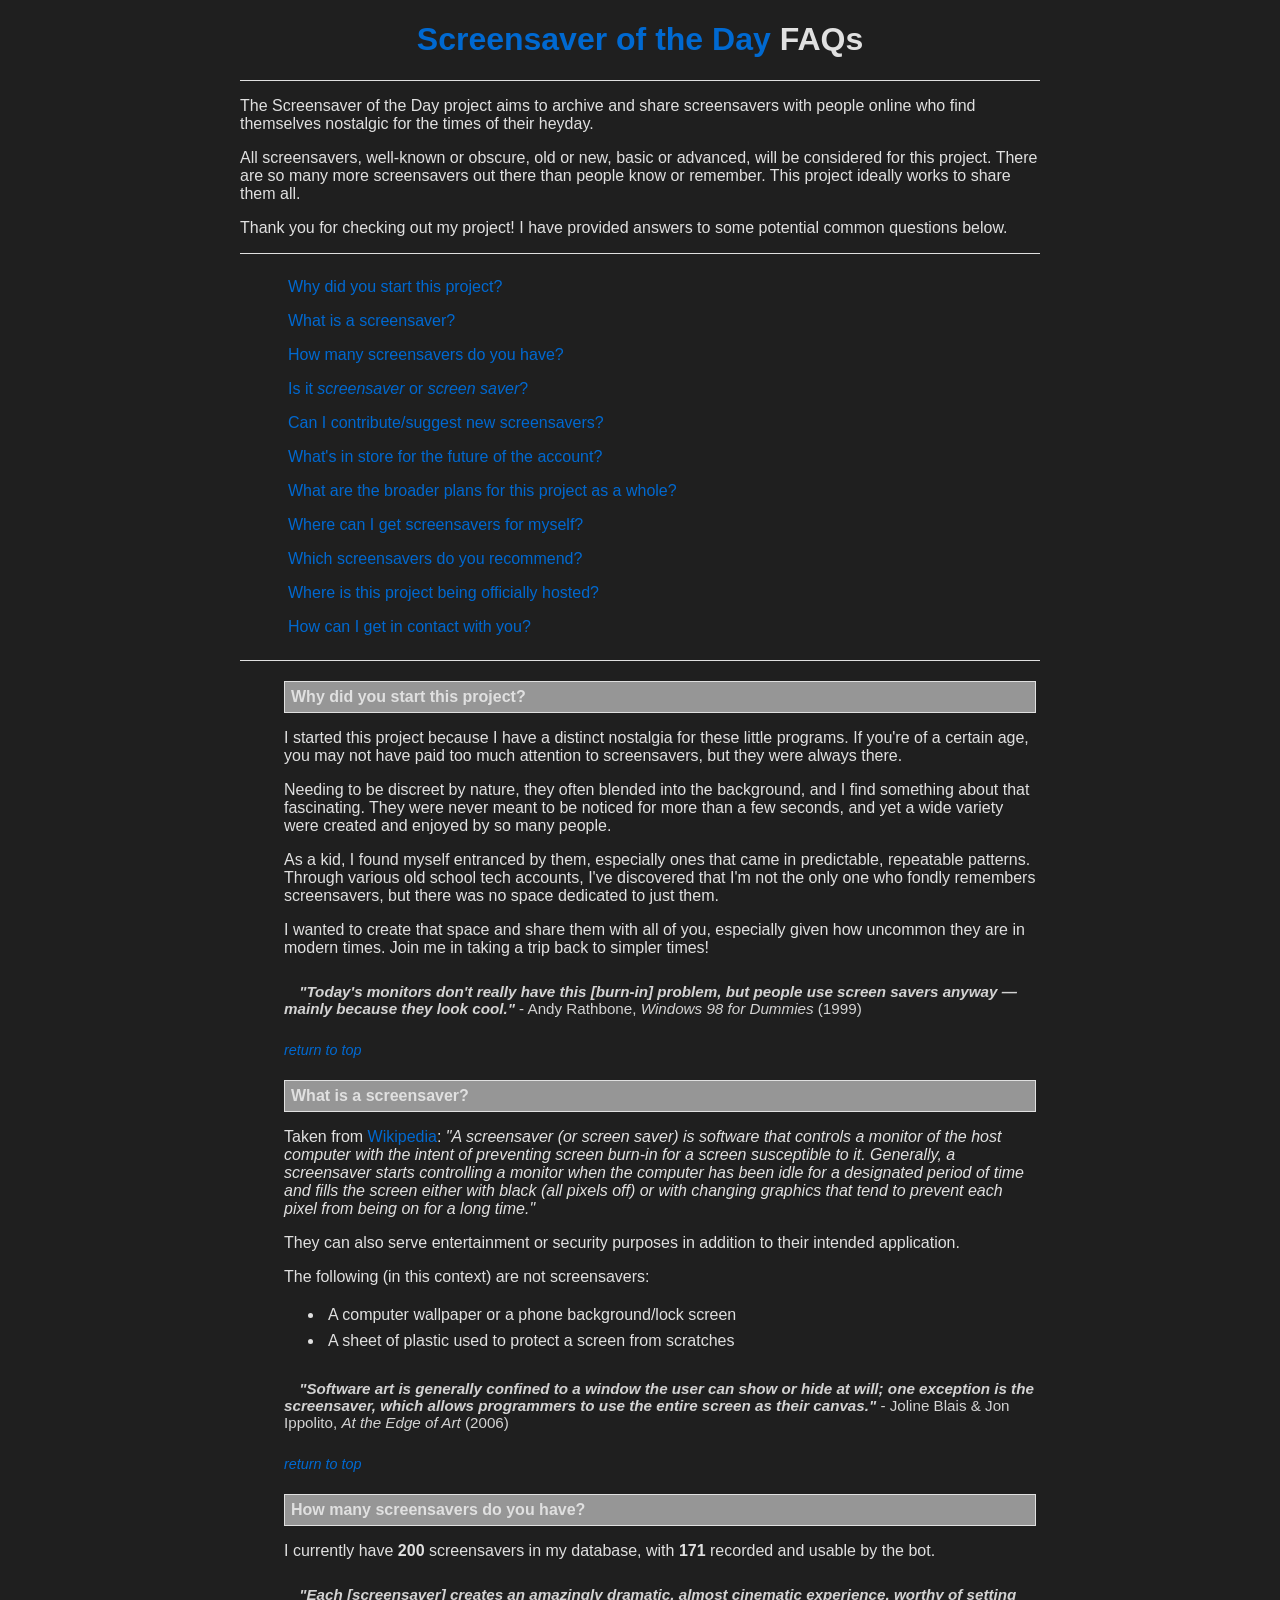
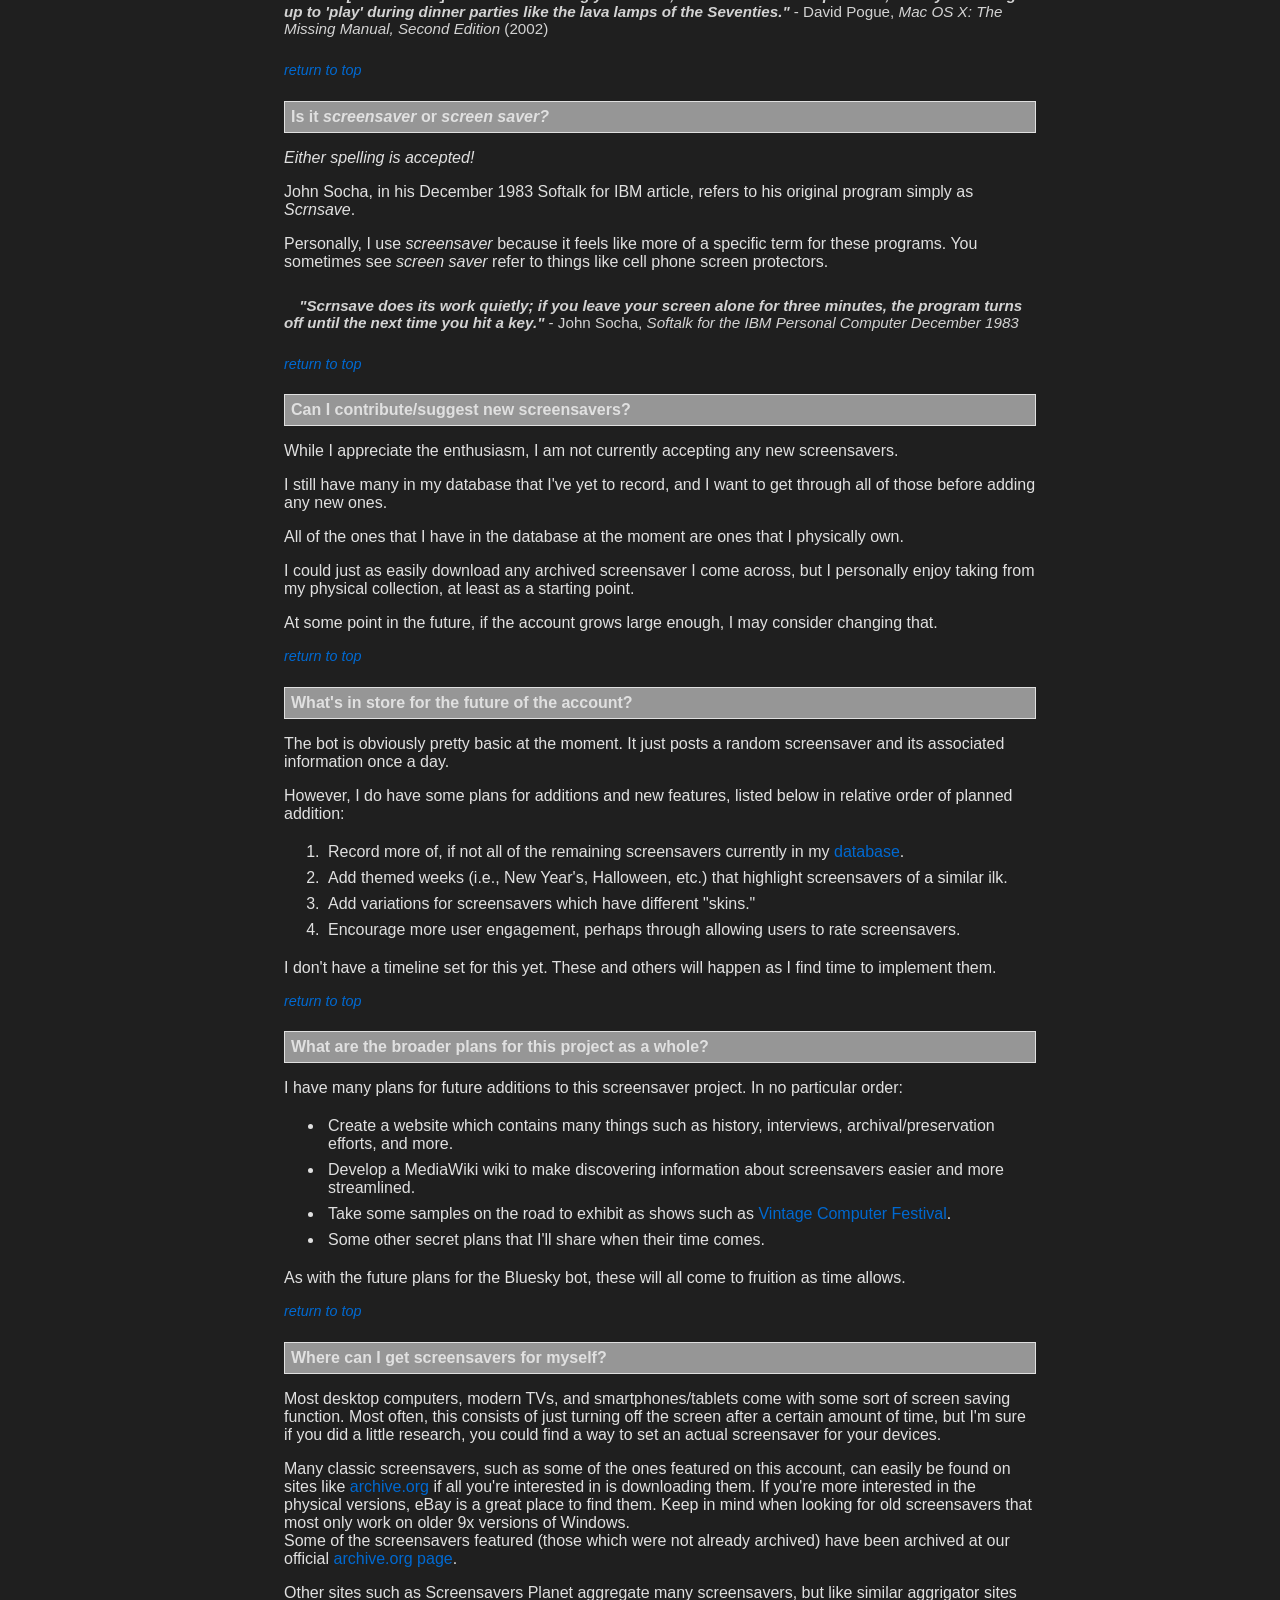
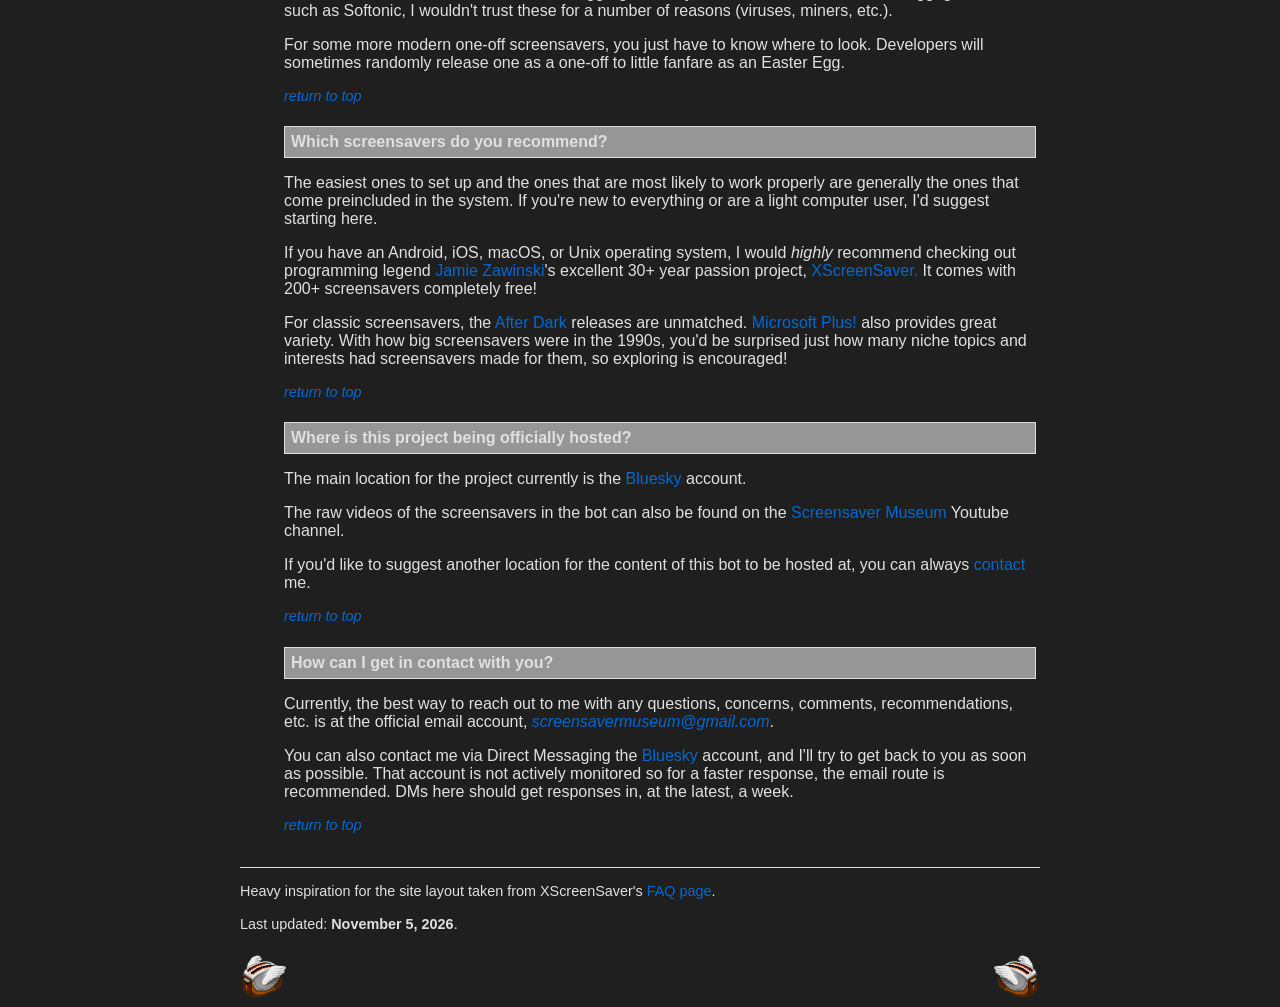
<file: index.html>
<!DOCTYPE html>
<HTML>
    <HEAD>
        <META name="robots" content="noai, noimageai, noindex, noimageindex, nofollow, nosnippet, noarchive" />
        <META name="viewport" content="width=device-width" />
        <LINK rel="icon" href="assets/favicon.ico" type="image/x-icon"> 
        <LINK rel="stylesheet" type="text/css" href="sotd.css" />
        <TITLE>Screensaver of the Day FAQs</TITLE>
    </HEAD>
    <BODY>
        <H1><A href="https://bsky.app/profile/screensavermuseum.neocities.org" class="top" target="_blank" rel="noopener noreferrer">Screensaver of the Day</A> FAQs</H1>
        <HR>
            <P>The Screensaver of the Day project aims to archive and share screensavers with people online who find themselves nostalgic for the times of their heyday.</P>
            <P>All screensavers, well-known or obscure, old or new, basic or advanced, will be considered for this project. There are so many more screensavers out there than people know or remember. This project ideally works to share them all.</P>
            <P>Thank you for checking out my project! I have provided answers to some potential common questions below.</P>
        <HR>
        <UL>
            <LI><A class="toc" href="#why">Why did you start this project?</A></LI>
            <LI><A class="toc" href="#what">What is a screensaver?</A></LI>
            <LI><A class="toc" href="#howmany">How many screensavers do you have?</A></LI>
            <LI><A class="toc" href="#spelling">Is it <I>screensaver</I> or <I>screen saver</I>?</A></LI>
            <LI><A class="toc" href="#contribute">Can I contribute/suggest new screensavers?</A></LI>
            <LI><A class="toc" href="#futurebot">What's in store for the future of the account?</A></LI>
            <LI><A class="toc" href="#futureproj">What are the broader plans for this project as a whole?</A></LI>
            <LI><A class="toc" href="#where">Where can I get screensavers for myself?</A></LI>
            <LI><A class="toc" href="#which">Which screensavers do you recommend?</A></LI>
            <LI><A class="toc" href="#hosted">Where is this project being officially hosted?</A></LI>
            <LI><A class="toc" href="#contact">How can I get in contact with you?</A></LI>
        </UL>
        <HR>
        <UL>
            <LI><DIV class="answer" id="why"><B>Why did you start this project?</B></DIV>
                <P>I started this project because I have a distinct nostalgia for these little programs.
                   If you're of a certain age, you may not have paid too much attention to screensavers, but they were always there.
                </P>
                <P>
                   Needing to be discreet by nature, they often blended into the background, and I find something about that fascinating.
                   They were never meant to be noticed for more than a few seconds, and yet a wide variety were created and enjoyed by so many people.
                </P>
                <P>
                   As a kid, I found myself entranced by them, especially ones that came in predictable, repeatable patterns.
                   Through various old school tech accounts, I've discovered that I'm not the only one who fondly remembers screensavers, but there was no space dedicated to just them.
                </P>
                <P>
                   I wanted to create that space and share them with all of you, especially given how uncommon they are in modern times.
                   Join me in taking a trip back to simpler times!
                </P>
                <P class="quote"><B><I>&emsp;"Today's monitors don't really have this [burn-in] problem, but people use screen savers anyway &#8212; mainly because they look cool."</I></B> - Andy Rathbone, <I>Windows 98 for Dummies</I> (1999)</P>
                <P class="return"><I><A href="#top">return to top</A></I></P>
            </LI>
            <LI><DIV class="answer" id="what"><B>What is a screensaver?</B></DIV>
                <P>Taken from <A href="https://en.wikipedia.org/wiki/Screensaver" target="_blank" rel="noopener noreferrer">Wikipedia</A>: <I>"A screensaver (or screen saver) is software that controls a monitor of the host computer with the intent of preventing screen burn-in for a screen susceptible to it. Generally, a screensaver starts controlling a monitor when the computer has been idle for a designated period of time and fills the screen either with black (all pixels off) or with changing graphics that tend to prevent each pixel from being on for a long time."</I></P>
                <P>They can also serve entertainment or security purposes in addition to their intended application.</P>
                <P>The following (in this context) are not screensavers:</P>
                <UL class="bullet">
                    <LI>A computer wallpaper or a phone background/lock screen</LI>
                    <LI>A sheet of plastic used to protect a screen from scratches</LI>
                </UL>
                <P class="quote"><B><I>&emsp;"Software art is generally confined to a window the user can show or hide at will; one exception is the screensaver, which allows programmers to use the entire screen as their canvas."</I></B> - Joline Blais & Jon Ippolito, <I>At the Edge of Art</I> (2006)</P>
                <P class="return"><I><A href="#top">return to top</A></I></P>
            </LI>
            <LI><DIV class="answer" id="howmany"><B>How many screensavers do you have?</B></DIV>
                <P>I currently have <B>200</B> screensavers in my database, with <B>171</B> recorded and usable by the bot.</P>
                <P class="quote"><B><I>&emsp;"Each [screensaver] creates an amazingly dramatic, almost cinematic experience, worthy of setting up to 'play' during dinner parties like the lava lamps of the Seventies."</I></B> - David Pogue, <I>Mac OS X: The Missing Manual, Second Edition</I> (2002)</P>
                <P class="return"><I><A href="#top">return to top</A></I></P>
            </LI>
            <LI><DIV class="answer" id="spelling"><B>Is it <I>screensaver</I> or <I>screen saver?</I></B></DIV>
                <P><I>Either spelling is accepted!</I></P>
                <P>John Socha, in his December 1983 Softalk for IBM article, refers to his original program simply as <I>Scrnsave</I>.</P>
                <P>Personally, I use <I>screensaver</I> because it feels like more of a specific term for these programs. You sometimes see <I>screen saver</I> refer to things like cell phone screen protectors.</P>
                <P class="quote"><B><I>&emsp;"Scrnsave does its work quietly; if you leave your screen alone for three minutes, the program turns off until the next time you hit a key."</I></B> - John Socha, <I>Softalk for the IBM Personal Computer December 1983</I></P>
                <P class="return"><I><A href="#top">return to top</A></I></P>
            </LI>
            <LI><DIV class="answer" id="contribute"><B>Can I contribute/suggest new screensavers?</B></DIV>
                <P>While I appreciate the enthusiasm, I am not currently accepting any new screensavers.</P>
                <P>I still have many in my database that I've yet to record, and I want to get through all of those before adding any new ones.</P>
                <P>All of the ones that I have in the database at the moment are ones that I physically own.</P>
                <P>I could just as easily download any archived screensaver I come across, but I personally enjoy taking from my physical collection, at least as a starting point.</P>
                <P>At some point in the future, if the account grows large enough, I may consider changing that.</P>
                <P class="return"><I><A href="#top">return to top</A></I></P>
            </LI>
            <LI><DIV class="answer" id="futurebot"><B>What's in store for the future of the account?</B></DIV>
                <P>The bot is obviously pretty basic at the moment. It just posts a random screensaver and its associated information once a day.</P>
                <P>However, I do have some plans for additions and new features, listed below in relative order of planned addition:</P>
                <OL>
                    <LI>Record more of, if not all of the remaining screensavers currently in my <A href="#howmany">database</A>.</LI>
                    <LI>Add themed weeks (i.e., New Year's, Halloween, etc.) that highlight screensavers of a similar ilk.</LI>
                    <LI>Add variations for screensavers which have different "skins."</LI>
                    <LI>Encourage more user engagement, perhaps through allowing users to rate screensavers.</LI>
                </OL>
                <P>I don't have a timeline set for this yet. These and others will happen as I find time to implement them.</P>
                <P class="return"><I><A href="#top">return to top</A></I></P>
            </LI>
            <LI><DIV class="answer" id="futureproj"><B>What are the broader plans for this project as a whole?</B></DIV>
                <P>I have many plans for future additions to this screensaver project. In no particular order:</P>
                <UL class="bullet">
                    <LI>Create a website which contains many things such as history, interviews, archival/preservation efforts, and more.</LI>
                    <LI>Develop a MediaWiki wiki to make discovering information about screensavers easier and more streamlined.</LI>
                    <LI>Take some samples on the road to exhibit as shows such as <A href="https://vcfed.org/" target="_blank" rel="noopener noreferrer">Vintage Computer Festival</A>.</LI>
                    <LI>Some other secret plans that I'll share when their time comes.</LI>
                </UL>
                <P>As with the future plans for the Bluesky bot, these will all come to fruition as time allows.</P>
                <P class="return"><I><A href="#top">return to top</A></I></P>
            </LI>
            <LI><DIV class="answer" id="where"><B>Where can I get screensavers for myself?</B></DIV>
                <P>Most desktop computers, modern TVs, and smartphones/tablets come with some sort of screen saving function. Most often, this consists of just turning off the screen after a certain amount of time, but I'm sure if you did a little research, you could find a way to set an actual screensaver for your devices.</P>
                <P>Many classic screensavers, such as some of the ones featured on this account, can easily be found on sites like <A href="https://archive.org" target="_blank" rel="noopener noreferrer">archive.org</A> if all you're interested in is downloading them. If you're more interested in the physical versions, eBay is a great place to find them. Keep in mind when looking for old screensavers that most only work on older 9x versions of Windows.
                    <BR>Some of the screensavers featured (those which were not already archived) have been archived at our official <A href="https://archive.org/details/@screensaver_museum" target="_blank" rel="noopener noreferrer">archive.org page</A>.
                </P>
                <P>Other sites such as Screensavers Planet aggregate many screensavers, but like similar aggrigator sites such as Softonic, I wouldn't trust these for a number of reasons (viruses, miners, etc.).</P>
                <P>For some more modern one-off screensavers, you just have to know where to look. Developers will sometimes randomly release one as a one-off to little fanfare as an Easter Egg.</P>
                <P class="return"><I><A href="#top">return to top</A></I></P>
            </LI>
            <LI><DIV class="answer" id="which"><B>Which screensavers do you recommend?</B></DIV>
                <P>The easiest ones to set up and the ones that are most likely to work properly are generally the ones that come preincluded in the system. If you're new to everything or are a light computer user, I'd suggest starting here.</P>
                <P>If you have an Android, iOS, macOS, or Unix operating system, I would <I>highly</I> recommend checking out programming legend <A href="https://en.wikipedia.org/wiki/Jamie_Zawinski" target="_blank" rel="noopener noreferrer">Jamie Zawinski</A>'s excellent 30+ year passion project, <A href="https://www.jwz.org/xscreensaver" target="_blank" rel="noopener noreferrer">XScreenSaver.</A> It comes with 200+ screensavers completely free!</P>
                <P>For classic screensavers, the <A href="https://en.wikipedia.org/wiki/After_Dark_(software)" target="_blank" rel="noopener noreferrer">After Dark</A> releases are unmatched. <A href="https://en.wikipedia.org/wiki/Microsoft_Plus!" target="_blank" rel="noopener noreferrer">Microsoft Plus!</A> also provides great variety. With how big screensavers were in the 1990s, you'd be surprised just how many niche topics and interests had screensavers made for them, so exploring is encouraged!</P>
                <P class="return"><I><A href="#top">return to top</A></I></P>
            </LI>
            <LI><DIV class="answer" id="hosted"><B>Where is this project being officially hosted?</B></DIV>
                <P>The main location for the project currently is the <A href="https://bsky.app/profile/screensavermuseum.neocities.org" target="_blank" rel="noopener noreferrer">Bluesky</A> account.</P>
                <P>The raw videos of the screensavers in the bot can also be found on the <A href="https://youtube.com/@screensavermuseum" target="_blank" rel="noopener noreferrer">Screensaver Museum</A> Youtube channel.</P>
                <P>If you'd like to suggest another location for the content of this bot to be hosted at, you can always <A href="#contact">contact</A> me.</P>
                <P class="return"><I><A href="#top">return to top</A></I></P>
            </LI>
            <LI><DIV class="answer" id="contact"><B>How can I get in contact with you?</B></DIV>
                <P>Currently, the best way to reach out to me with any questions, concerns, comments, recommendations, etc. is at the official email account, <A href="mailto:screensavermuseum@gmail.com"><I>screensavermuseum@gmail.com</I></A>.</P>
                <P>You can also contact me via Direct Messaging the <A href="https://bsky.app/profile/screensavermuseum.neocities.org" target="_blank" rel="noopener noreferrer">Bluesky</A> account, and I'll try to get back to you as soon as possible. That account is not actively monitored so for a faster response, the email route is recommended. DMs here should get responses in, at the latest, a week.</P>
                <P class="return"><I><A href="#top">return to top</A></I></P>
            </LI>
        </UL>
        <HR>
        <P style="font-size:0.9rem;">Heavy inspiration for the site layout taken from XScreenSaver's <A href="https://www.jwz.org/xscreensaver/faq.html" target="_blank" rel="noopener noreferrer">FAQ page</A>.</P>
        <P style="padding-top:3px; font-size:0.9rem;">Last updated: <B>November 5, 2026</B>.</P>
        <H1 style="padding-bottom:32px;">
            <IMG src="assets/toaster.png" alt="A flying toaster facing left." width="48" height="48" align="left">
            <A href="template.html"><IMG src="assets/toaster.png" alt="A flying toaster facing right." width="48" height="48" align="right" style="transform:scaleX(-1)"></A>
        </H1>
    </BODY>
</HTML>
</file>
<file: sotd.css>
body         { font-family: Arial, Helvetica, sans-serif;
               background-color: #1f1f1f;
               color: #e0e0e0;
               max-width: 50em; margin: 0.5em auto; }

h1           { text-align: center; }

hr           { background: #e0e0e0;
               height: 1px;
               border: 0; }

ul           { list-style-type: none; }

.bullet      { list-style-type: disc; }

li           { padding: 3px; 
               border: 1px solid transparent; }

a:link       { text-decoration: none; 
               color: #0069D1; }

a:visited    { color: #7022B5; }

.toc         { display: block;
               padding: 3px;
               border: 1px solid transparent; }

.toc:hover   { background: #969696;
               border: 1px solid #e0e0e0;
               text-decoration: none; }

.answer      { background: #969696;
               padding: 6px;
               border: 1px solid #e0e0e0; }

.return      { font-size: 0.9rem; }

.quote       { font-size: 0.95rem;
               color: #d3d3d3; 
               padding-top: 10px;
               padding-bottom: 10px; }
</file>
